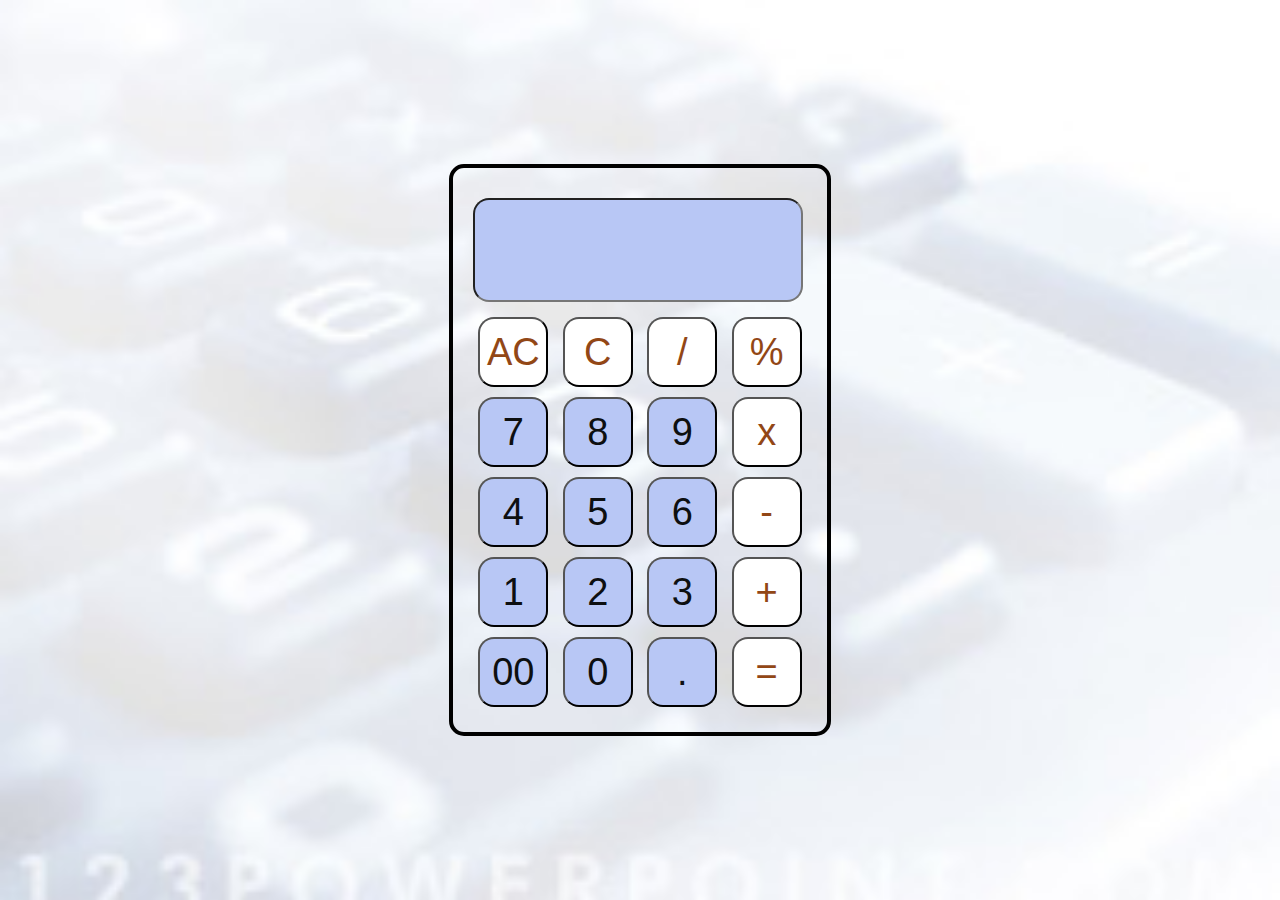
<file: task1/calculator.html>
<!DOCTYPE html>
<html lang="en">
<head>
    <meta charset="UTF-8">
    <meta name="viewport" content="width=device-width, initial-scale=1.0">
    <title>calculator</title>
    <link rel="stylesheet" href="style.css">
</head>
<body>
    
        <div class="calculator">

        <input type="text" class="inputbox" id="inputbox">
            
        <div>
            <input type="button" value="AC" class="operator" onclick="inputbox.value =''">
            <input type="button" value="C" class="operator" onclick="inputbox.value = inputbox.value.toString().slice(0,-1)">
            <input type="button" value="/" class="operator" onclick="inputbox.value +='/'">
            <input type="button" value="%" class="operator" onclick="inputbox.value +='%'">
        </div>

        <div >
            <input type="button" value="7" onclick="inputbox.value +='7' ">
            <input type="button" value="8" onclick="inputbox.value +='8'">
            <input type="button" value="9" onclick="inputbox.value +='9'">
            <input type="button" value="x" class="operator" onclick="inputbox.value +='*'">
        </div>
        
        <div >
            <input type="button" value="4" onclick="inputbox.value +='4' ">
            <input type="button" value="5" onclick="inputbox.value +='5'">
            <input type="button" value="6" onclick="inputbox.value +='6'">
            <input type="button" value="-" class="operator" onclick="inputbox.value +='-'">
        </div>
        
        <div >
            <input type="button" value="1" onclick="inputbox.value +='1'">
            <input type="button" value="2" onclick="inputbox.value +='2'">
            <input type="button" value="3" onclick="inputbox.value +='3'">
            <input type="button" value="+" class="operator" onclick="inputbox.value +='+'">
        </div>
        
        <div class="row">
            <input type="button" value="00" onclick="inputbox.value +='00'">
            <input type="button" value="0" onclick="inputbox.value +='0'">
            <input type="button" value="." onclick="inputbox.value +='.'">
            <input type="button" value="=" class="operator" onclick="inputbox.value= eval(inputbox.value)">
        </div>
    </div>

    
</body>
</html>
</file>
<file: task1/style.css>
*{
    margin: 0;
    padding: 0;
    box-sizing: border-box;
    font-family: sans-serif;
}

body{
    width: 100%;
    height: 100vh;
    display:flex;
    align-items: center;
    justify-content: center;
    background: url("cal.jpg");
    background-size: cover;
}

.calculator{
    padding:20px;
    border: 4px solid #000; 
    border-radius: 15px;
}


input{
    width: 70px;
    height:70px;
    background: rgb(184, 199, 245);
    font-size: 38px;
    text-align: center;
    color: rgb(13, 15, 16);
    border-radius: 16px;
    cursor: pointer;
    margin: 5px;
}

.inputbox{
    display: flex;
    justify-content: flex-end;
    margin: 10px 0;
    text-align:end;
    width: 330px;
    padding: 50px;
    font-size: 60px;
}

.operator{
    color: rgb(146, 71, 22);
    background-color:rgb(255, 255, 255);
}
</file>
